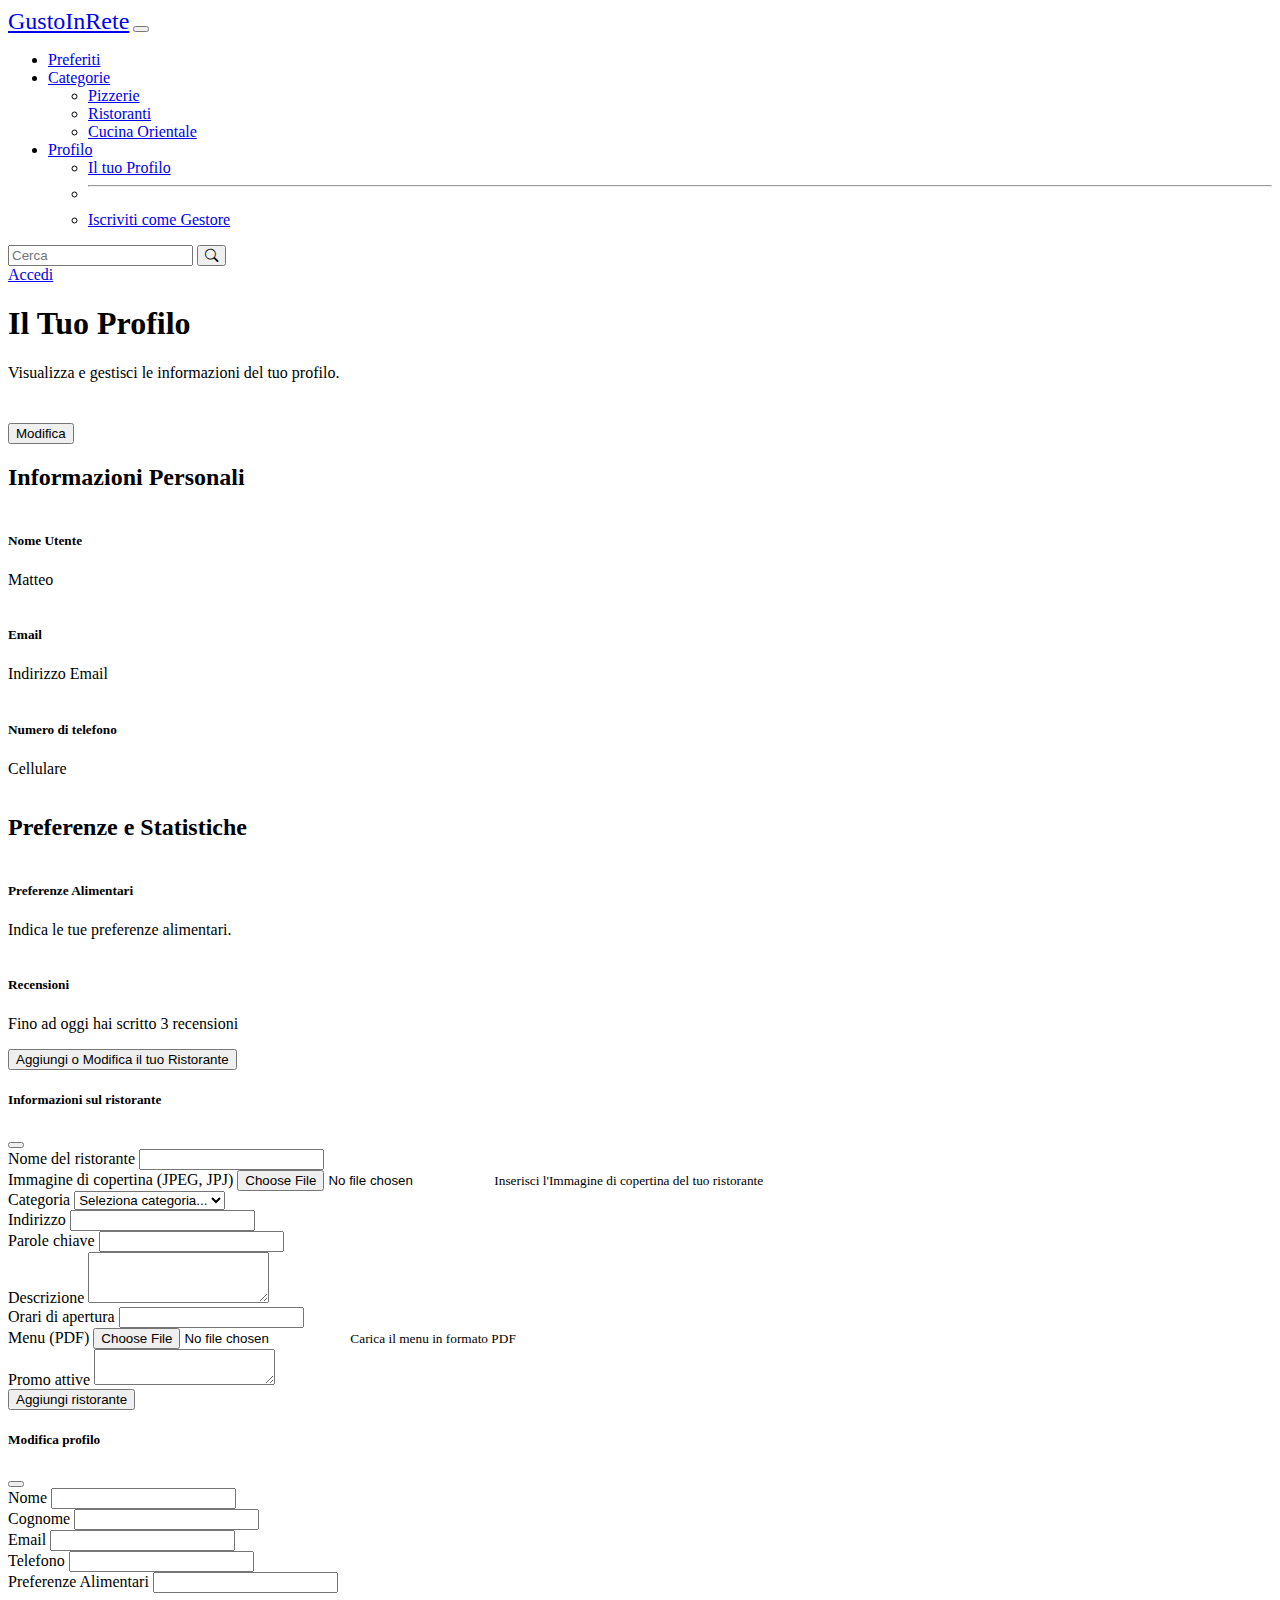
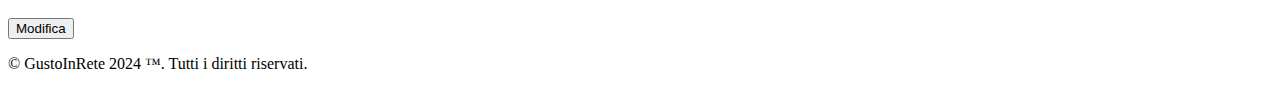
<file: Profilo.html>
<!DOCTYPE html>
<html lang="it">
        <head>
        <meta charset="UTF-8">
        <meta name="viewport" content="width=device-width, initial-scale=1.0">
        <meta name="description" content="Il tuo Profilo - GustoInRete">
        <title>Il Tuo Profilo - GustoInRete</title>
        <link rel="stylesheet" href="css/styles.css"> <!-- Stile personalizzato -->
        <link href="https://cdn.jsdelivr.net/npm/bootstrap-icons@1.5.0/font/bootstrap-icons.css" rel="stylesheet"/>
        <link href="https://cdn.jsdelivr.net/npm/bootstrap@5.2.3/dist/css/bootstrap.min.css" rel="stylesheet" integrity="sha384-rbsA2VBKQhggwzxH7pPCaAqO46MgnOM80zW1RWuH61DGLwZJEdK2Kadq2F9CUG65" crossorigin="anonymous">  
        </head>
        <body>
        <!-- Navigation-->
        <nav class="navbar navbar-expand-lg navbar-light bg-light">
            <div class="container px-4 px-lg-5">
                <a class="navbar-brand" href="Index.html">GustoInRete</a>
                <button class="navbar-toggler" type="button" data-bs-toggle="collapse" data-bs-target="#navbarSupportedContent" aria-controls="navbarSupportedContent" aria-expanded="false" aria-label="Toggle navigation"><span class="navbar-toggler-icon"></span></button>
                <div class="collapse navbar-collapse" id="navbarSupportedContent">
                    <div class="collapse navbar-collapse" id="navbarSupportedContent">
                        <ul class="navbar-nav me-auto mb-2 mb-lg-0 ms-lg-4">
                            <li class="nav-item more"><a class="nav-link active" aria-current="page" href="Home.html">Preferiti</a></li>
                            <!-- Categoria dropdown -->
                            <li class="nav-item dropdown">
                                <a class="nav-link dropdown-toggle" id="navbarDropdown" href="#" role="button" data-bs-toggle="dropdown" aria-expanded="false">Categorie</a>
                                <ul class="dropdown-menu" aria-labelledby="navbarDropdown">
                                    <li><a class="dropdown-item" href="#!">Pizzerie</a></li>
                                    <li><a class="dropdown-item" href="#!">Ristoranti</a></li>
                                    <li><a class="dropdown-item" href="#!">Cucina Orientale</a></li>
                                </ul>
                            </li>
                            <li class="nav-item dropdown">
                                <a class="nav-link dropdown-toggle" id="navbarDropdown" href="#" role="button" data-bs-toggle="dropdown" aria-expanded="false">Profilo</a>
                                <ul class="dropdown-menu" aria-labelledby="navbarDropdown">
                                    <li><a class="dropdown-item" href="Profilo.html">Il tuo Profilo</a></li>
                                    <li><hr class="dropdown-divider" /></li>
                                    <li><a class="dropdown-item" href="IscrizioneGestore.html">Iscriviti come Gestore</a></li>
                                </ul>
                            </li>
                        </ul>
                    </div>
                    <nav class="navbar navbar-expand-lg navbar-light bg-light ">
                        <div class="container px-4 px-lg-5">
                            <!-- Modifica il contenuto a destra per includere la barra di ricerca -->
                            <div class="collapse navbar-collapse" id="navbarSupportedContent">
                                <!-- Spazio per la barra di ricerca -->
                                <form class="d-flex ms-auto">
                                    <!-- Input per la barra di ricerca -->
                                    <input class="form-control me-2" type="search" placeholder="Cerca" aria-label="Search">
                                    <!-- Bottone per avviare la ricerca (opzionale) -->
                                    <button class="btn btn-outline-dark cerca-destra" type="submit"><i class="bi bi-search"></i></button>
                                </form>
                                <a class="btn btn-outline-dark access-button btn-accedi" href="Accesso.html">Accedi</a>
                            </div>
                        </div>
                    </nav>
                </div>
            </div>
        </nav>

        <header class="bg-dark py-3">
            <div class="container px-4 px-lg-5 my-5">
                <div class="text-center text-white">
                    <h1 class="display-4 fw-bolder">Il Tuo Profilo</h1>
                    <p class="lead fw-normal text-white-50 mb-0">Visualizza e gestisci le informazioni del tuo profilo.</p>
                    <button class="btn btn-outline-light topmarg" id="modificaButton" data-bs-toggle="modal" data-bs-target="#modificaModal">Modifica</button>
                </div>
            </div>
        </header>

        <section class="py-5">
            <div class="container px-4 px-lg-5 mt-5">
                <div class="row gx-4 gx-lg-5">
                    <div class="col-lg-6 mb-3">
                        <h2 class="section-heading mb-4">Informazioni Personali</h2>
                        <div class="card">
                            <div class="card-body">
                                <h5 class="card-title">Nome Utente</h5>
                                <p class="card-text">Matteo</p>
                            </div>
                        </div>
                        <div class="card mt-4">
                            <div class="card-body">
                                <h5 class="card-title">Email</h5>
                                <p class="card-text">Indirizzo Email</p>
                            </div>
                        </div>
                        <div class="card mt-4">
                            <div class="card-body">
                                <h5 class="card-title">Numero di telefono</h5>
                                <p class="card-text">Cellulare</p>
                            </div>
                        </div>
                    </div>
                    <div class="col-lg-6 mb-3">
                        <!-- Altri dettagli del profilo -->
                        <h2 class="section-heading mb-4">Preferenze e Statistiche</h2>
                        <div class="card">
                            <div class="card-body">
                                <h5 class="card-title">Preferenze Alimentari</h5>
                                <p class="card-text">Indica le tue preferenze alimentari.</p>
                            </div>
                        </div>
                        <div class="card mt-4">
                            <div class="card-body">
                                <h5 class="card-title">Recensioni</h5>
                                <p class="card-text">Fino ad oggi hai scritto 3 recensioni</p>
                            </div>
                        </div>
                    </div>
                </div>
            </div>
        </section>

        <div class="text-center mt-5">
            <button type="button" class="btn btn-outline-dark mb-5" data-bs-toggle="modal" data-bs-target="#informazioniRistoranteModal">Aggiungi o Modifica il tuo Ristorante</button>
        </div>


        <div class="modal fade" id="informazioniRistoranteModal" tabindex="-1" aria-labelledby="informazioniRistoranteModalLabel" aria-hidden="true">
            <div class="modal-dialog modal-lg">
                <div class="modal-content">
                    <div class="modal-header">
                        <h5 class="modal-title" id="informazioniRistoranteModalLabel">Informazioni sul ristorante</h5>
                        <button type="button" class="btn-close" data-bs-dismiss="modal" aria-label="Close"></button>
                    </div>
                    <div class="modal-body">
                        <form>
                            <div class="mb-3">
                                <label for="nomeRistoranteInput" class="form-label">Nome del ristorante</label>
                                <input type="text" class="form-control" id="nomeRistoranteInput" required>
                            </div>
                            <div class="mb-3">
                                <label for="menuPDFInput" class="form-label">Immagine di copertina (JPEG, JPJ)</label>
                                <input type="file" class="form-control" id="menuPDFInput">
                                <small class="text-muted">Inserisci l'Immagine di copertina del tuo ristorante</small>
                            </div>
                            <div class="mb-3">
                                <label class="form-label">Categoria</label>
                                <select class="form-select" aria-label="Seleziona categoria" required>
                                    <option selected disabled>Seleziona categoria...</option>
                                    <!-- Opzioni per le categorie -->
                                    <option value="Pizzerie">Pizzeria</option>
                                    <option value="Ristoranti">Ristorante</option>
                                    <option value="Cucina Orientale">Cucina orientale</option>
                                    <option value="Bar">Bar</option>
                                    <option value="Paninoteche">Paninoteca</option>
                                    <option value="Gelaterie">Gelateria</option>
                                    <option value="Rosticcerie">Rosticceria</option>
                                    <option value="Caffetterie">Caffetteria</option>
                                    <option value="Fast Food">Fast food</option>
                                    <option value="Trattorie">Trattoria</option>
                                    <option value="Trattorie">Altro</option>
                                </select>
                            </div>
                            <div class="mb-3">
                                <label for="indirizzoInput" class="form-label">Indirizzo</label>
                                <input type="text" class="form-control" id="indirizzoInput" required>
                            </div>
                            <div class="mb-3">
                                <label for="paroleChiaveInput" class="form-label">Parole chiave</label>
                                <input type="text" class="form-control" id="paroleChiaveInput" required>
                            </div>
                            <div class="mb-3">
                                <label for="descrizioneRistoranteInput" class="form-label">Descrizione</label>
                                <textarea class="form-control" id="descrizioneRistoranteInput" rows="3" required></textarea>
                            </div>
                            <div class="mb-3">
                                <label for="orariAperturaInput" class="form-label">Orari di apertura</label>
                                <input type="text" class="form-control" id="orariAperturaInput">
                            </div>
                            <div class="mb-3">
                                <label for="menuPDFInput" class="form-label">Menu (PDF)</label>
                                <input type="file" class="form-control" id="menuPDFInput">
                                <small class="text-muted">Carica il menu in formato PDF</small>
                            </div>
                            <div class="mb-3">
                                <label for="promoAttiveInput" class="form-label">Promo attive</label>
                                <textarea class="form-control" id="promoAttiveInput" required></textarea>
                            </div>
                            <!-- Utilizza text-center per centrare il pulsante "Invia Informazioni" -->
                            <div class="text-center">
                                <button type="submit" class="btn btn-primary">Aggiungi ristorante</button>
                            </div>
                        </form>
                    </div>
                </div>
            </div>
        </div>

        <div class="modal fade" id="modificaModal" tabindex="-1" aria-labelledby="modificaModalLabel" aria-hidden="true">
            <div class="modal-dialog">
                <div class="modal-content">
                    <div class="modal-header">
                        <h5 class="modal-title" id="modificaModalLabel">Modifica profilo</h5>
                        <button type="button" class="btn-close" data-bs-dismiss="modal" aria-label="Close"></button>
                    </div>
                    <div class="modal-body">
                        <form id="modificaForm">
                            <div class="mb-3">
                                <label for="nomeInput" class="form-label">Nome</label>
                                <input type="text" class="form-control" id="nomeModalInput" required>
                            </div>
                            <div class="mb-3">
                                <label for="cognomeInput" class="form-label">Cognome</label>
                                <input type="text" class="form-control" id="cognomeModalInput" required>
                            </div>
                            <div class="mb-3">
                                <label for="emailInput" class="form-label">Email</label>
                                <input type="email" class="form-control" id="emailModalInput" required>
                            </div>
                            <div class="mb-3">
                                <label for="telefonoInput" class="form-label">Telefono</label>
                                <input type="tel" class="form-control" id="telefonoModalInput" required>
                            </div>
                            <div class="mb-3">
                                <label for="preferenzeInput" class="form-label">Preferenze Alimentari</label>
                                <input type="text" class="form-control" id="preferenzeModalInput" required>
                            </div>
                            <div class="text-center">
                                <button type="submit" class="btn btn-primary topmarg">Modifica</button>
                            </div>
                        </form>
                    </div>
                </div>
            </div>
        </div>
        
        
        <script>
            // Ottieni i riferimenti ai campi originali
            const nomeRistoranteInput = document.getElementById('nomeRistoranteInput');
            const menuPDFInput = document.getElementById('menuPDFInput');
            // Ottieni i riferimenti ai campi nel modal
            const nomeRistoranteModalInput = document.getElementById('nomeRistoranteModalInput');
            const menuPDFModalInput = document.getElementById('menuPDFModalInput');
            // Ottieni il riferimento al form del modal
            const modificaForm = document.getElementById('modificaForm');
            // Ottieni il riferimento al modal
            const modificaModal = new bootstrap.Modal(document.getElementById('modificaModal'));
        
            // Aggiungi un evento al pulsante "Modifica"
            document.getElementById('modificaButton').addEventListener('click', function() {
                // Popola i campi nel modal con i valori attuali
                nomeRistoranteModalInput.value = nomeRistoranteInput.value;
                // Popola altri campi se necessario
                // Apri il modal
                modificaModal.show();
            });
        </script>


        <footer class="py-5 bg-dark footer">
            <div class="container">
                <p class="m-0 text-center text-white">&copy; GustoInRete 2024 ™. Tutti i diritti riservati.</p>
            </div>
        </footer>

        <!-- Script Bootstrap e custom JS -->
        <script src="https://cdn.jsdelivr.net/npm/bootstrap@5.2.3/dist/js/bootstrap.bundle.min.js"></script>
        <script src="https://cdn.jsdelivr.net/npm/bootstrap@5.2.3/dist/js/bootstrap.bundle.min.js" integrity="sha384-kenU1KFdBIe4zVF0s0G1M5b4hcpxy"></script>
    </body>
</html>
</file>
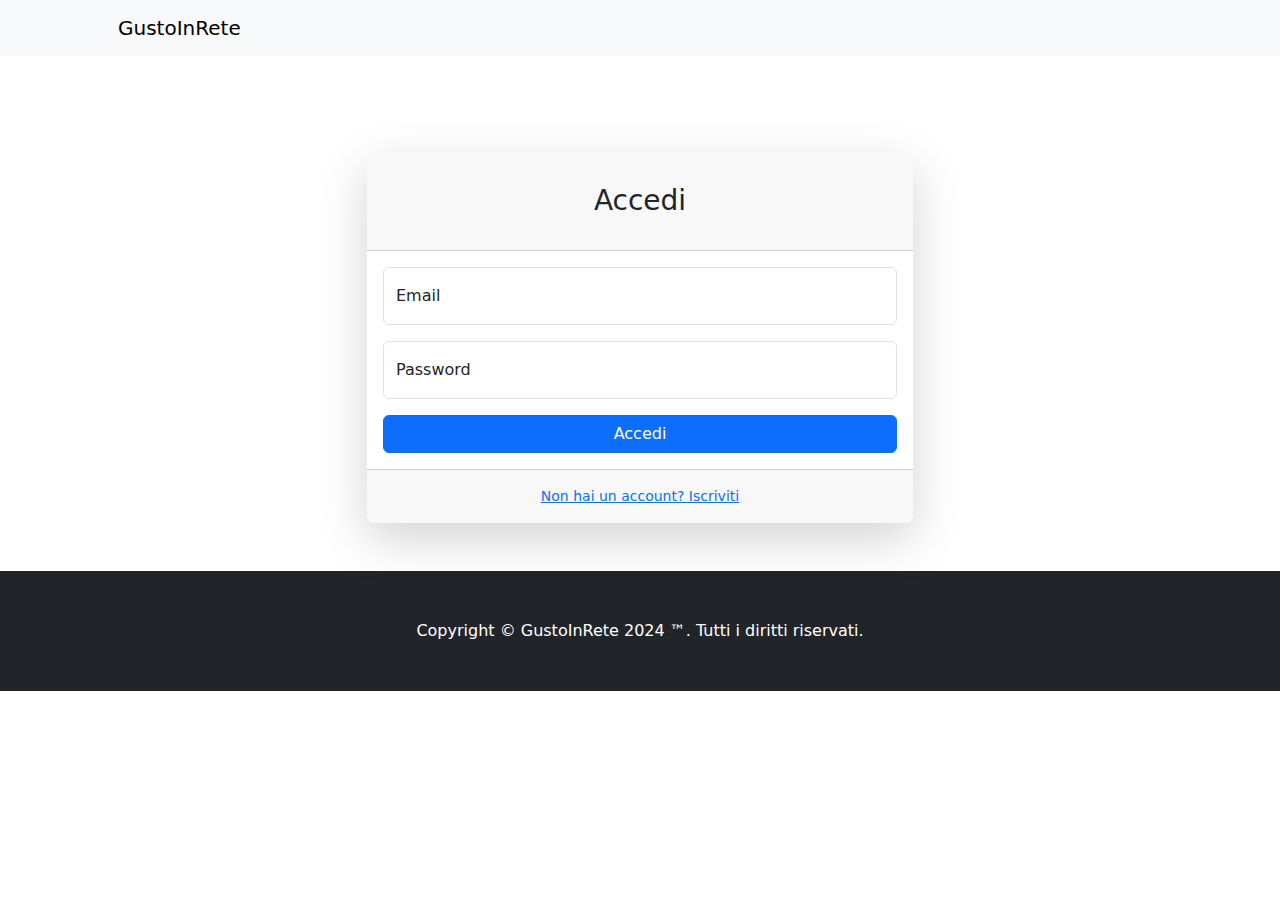
<file: startbootstrap-shop-homepage-gh-pages/Accesso.html>
<!DOCTYPE html>
<html lang="en">
<head>
    <meta charset="utf-8" />
    <meta name="viewport" content="width=device-width, initial-scale=1, shrink-to-fit=no" />
    <meta name="description" content="" />
    <meta name="author" content="" />
    <title>Accesso - GustoInRete</title>
    <!-- Favicon-->
    <link rel="icon" type="image/x-icon" href="assets/favicon.ico" />
    <!-- Bootstrap icons-->
    <link href="https://cdn.jsdelivr.net/npm/bootstrap-icons@1.5.0/font/bootstrap-icons.css" rel="stylesheet" />
            <link href="https://cdn.jsdelivr.net/npm/bootstrap@5.2.3/dist/css/bootstrap.min.css" rel="stylesheet" integrity="sha384-rbsA2VBKQhggwzxH7pPCaAqO46MgnOM80zW1RWuH61DGLwZJEdK2Kadq2F9CUG65" crossorigin="anonymous">
            <link href="https://cdn.jsdelivr.net/npm/bootstrap@5.2.3/dist/css/bootstrap.min.css" rel="stylesheet">

    <!-- Core theme CSS (includes Bootstrap)-->
    <link href="css/styles.css" rel="stylesheet" />
</head>
<body>
    <!-- Navigation-->
    <nav class="navbar navbar-expand-lg navbar-light bg-light">
        <div class="container px-4 px-lg-5">
            <a class="navbar-brand" href="Home.html">GustoInRete</a>
            <button class="navbar-toggler" type="button" data-bs-toggle="collapse" data-bs-target="#navbarSupportedContent" aria-controls="navbarSupportedContent" aria-expanded="false" aria-label="Toggle navigation">
                <span class="navbar-toggler-icon"></span>
            </button>
        </div>
    </nav>
    <!-- Page Content-->
    <!-- Page Content-->
    <div class="container my-5">
        <div class="row justify-content-center">
            <div class="col-lg-6">
                <div class="card shadow-lg border-0 rounded-lg mt-5">
                    <div class="card-header"><h3 class="text-center font-weight-light my-4">Accedi</h3></div>
                    <div class="card-body">
                        <form>
                            <div class="form-floating mb-3">
                                <input class="form-control" id="inputName" type="text" placeholder="Name" />
                                <label for="inputName">Email</label>
                            </div>
                            <div class="form-floating mb-3">
                                <input class="form-control" id="inputPassword" type="password" placeholder="Password" />
                                <label for="inputPassword">Password</label>
                            </div>
                            <div class="d-grid gap-2 center-container">
                                <button class="btn btn-primary" type="submit">Accedi</button>
                            </div>
                        </form>
                    </div>
                    <div class="card-footer text-center py-3">
                        <div class="small"><a href="Iscrizione.html">Non hai un account? Iscriviti</a></div>
                    </div>
                </div>
            </div>
        </div>
    </div>
    <!-- Footer-->
    <footer class="py-5 bg-dark" style="margin-bottom: 0;">
        <div class="container"><p class="m-0 text-center text-white">Copyright &copy; GustoInRete 2024 ™. Tutti i diritti riservati.</p></div>
    </footer>
    <!-- Bootstrap core JS-->
    <script src="https://cdn.jsdelivr.net/npm/bootstrap@5.2.3/dist/js/bootstrap.bundle.min.js"></script>
    <script src="https://cdn.jsdelivr.net/npm/bootstrap@5.2.3/dist/js/bootstrap.bundle.min.js" integrity="sha384-kenU1KFdBIe4zVF0s0G1M5b4hcpxyD9F7jL+jjXkk+Q2h455rYXK/7HAuoJl+0I4" crossorigin="anonymous"></script>
    <script src="https://cdn.jsdelivr.net/npm/@popperjs/core@2.11.6/dist/umd/popper.min.js" integrity="sha384-oBqDVmMz9ATKxIep9tiCxS/Z9fNfEXiDAYTujMAeBAsjFuCZSmKbSSUnQlmh/jp3" crossorigin="anonymous"></script>
    <script src="https://cdn.jsdelivr.net/npm/bootstrap@5.2.3/dist/js/bootstrap.min.js" integrity="sha384-cuYeSxntonz0PPNlHhBs68uyIAVpIIOZZ5JqeqvYYIcEL727kskC66kF92t6Xl2V" crossorigin="anonymous"></script>
        
    <!-- Core theme JS-->
    <script src="js/scripts.js"></script>
</body>
</html>
</file>
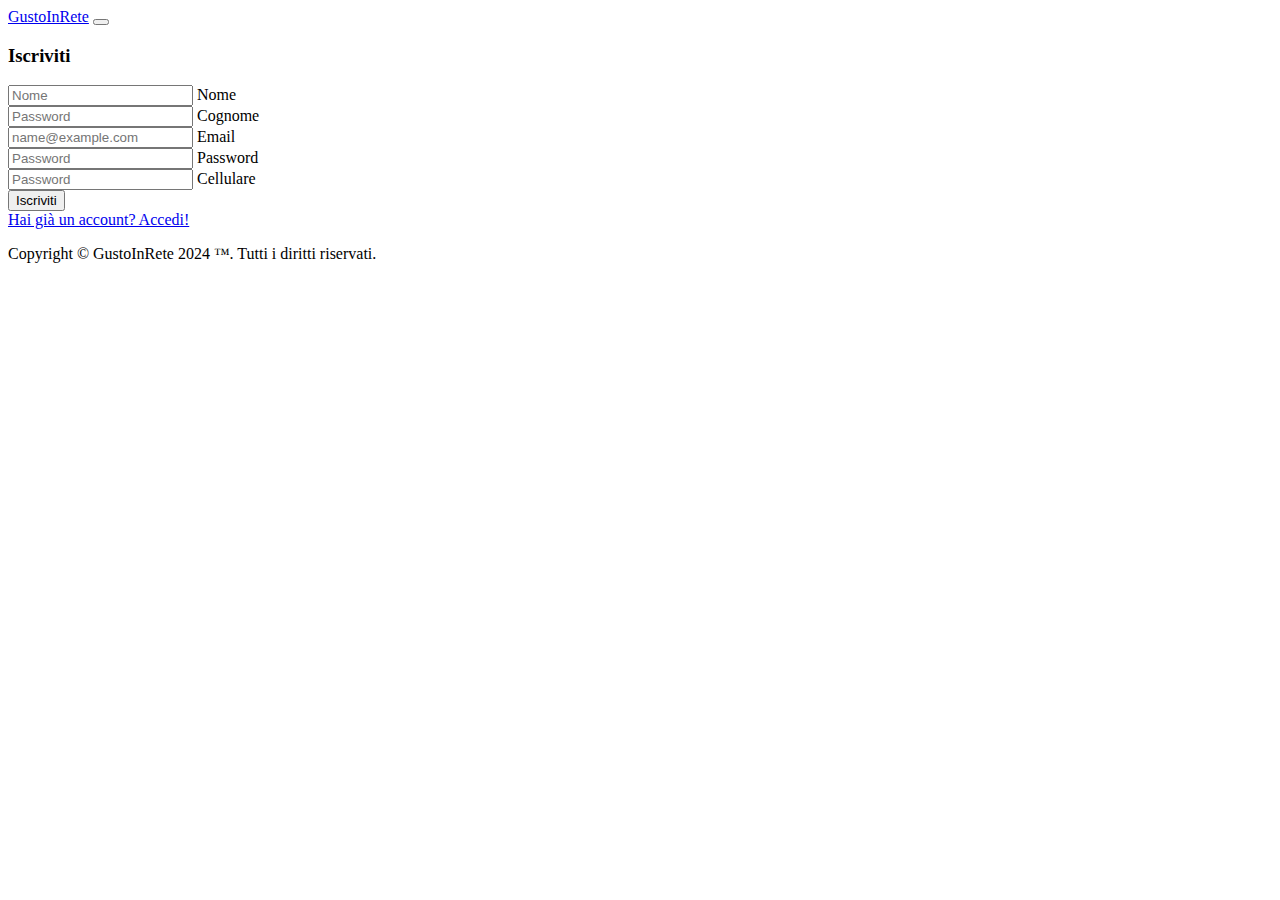
<file: startbootstrap-shop-homepage-gh-pages/Iscrizione.html>
<!DOCTYPE html>
<html lang="en">
<head>
    <meta charset="utf-8" />
    <meta name="viewport" content="width=device-width, initial-scale=1, shrink-to-fit=no" />
    <meta name="description" content="" />
    <meta name="author" content="" />
    <title>Registrazione - GustoInRete</title>
    <!-- Favicon-->
    <link rel="icon" type="image/x-icon" href="assets/favicon.ico" />
    <!-- Bootstrap icons-->
    <link href="https://cdn.jsdelivr.net/npm/bootstrap-icons@1.5.0/font/bootstrap-icons.css" rel="stylesheet" />
    <link href="https://cdn.jsdelivr.net/npm/bootstrap@5.2.3/dist/css/bootstrap.min.css" rel="stylesheet" integrity="sha384-rbsA2VBKQhggwzxH7pPCaAqO46MgnOM80zW1RWuH61DGLwZJEdK2Kadq2F9CUG65" crossorigin="anonymous">
    <!-- Core theme CSS (includes Bootstrap)-->
    <link href="css/styles.css" rel="stylesheet" />
</head>
<body>
    <!-- Navigation-->
    <nav class="navbar navbar-expand-lg navbar-light bg-light">
        <div class="container px-4 px-lg-5">
            <a class="navbar-brand" href="Home.html">GustoInRete</a>
            <button class="navbar-toggler" type="button" data-bs-toggle="collapse" data-bs-target="#navbarSupportedContent" aria-controls="navbarSupportedContent" aria-expanded="false" aria-label="Toggle navigation">
                <span class="navbar-toggler-icon"></span>
            </button>
            <div class="collapse navbar-collapse" id="navbarSupportedContent">
        </div>
    </nav>
    <!-- Page Content-->
    <div class="container my-5">
        <div class="row justify-content-center">
            <div class="col-lg-6">
                <div class="card shadow-lg border-0 rounded-lg mt-5">
                    <div class="card-header"><h3 class="text-center font-weight-light my-4">Iscriviti</h3></div>
                    <div class="card-body">
                        <form>
                            <div class="form-floating mb-3">
                                <input class="form-control" id="inputName" type="text" placeholder="Nome" />
                                <label for="inputName">Nome</label>
                            </div>
                             <div class="form-floating mb-3">
                                <input class="form-control" id="inputPassword" type="password" placeholder="Password" />
                                <label for="inputPassword">Cognome</label>
                            </div>
                            <div class="form-floating mb-3">
                                <input class="form-control" id="inputEmail" type="email" placeholder="name@example.com" />
                                <label for="inputEmail">Email</label>
                            </div>
                            <div class="form-floating mb-3">
                                <input class="form-control" id="inputPassword" type="password" placeholder="Password" />
                                <label for="inputPassword">Password</label>
                            </div>
                            <div class="form-floating mb-3">
                                <input class="form-control" id="inputPassword" type="password" placeholder="Password" />
                                <label for="inputPassword">Cellulare</label>
                            </div>
                            <div class="d-grid gap-2 center-container">
                                <button class="btn btn-primary" type="submit">Iscriviti</button>
                            </div>
                        </form>
                    </div>
                    <div class="card-footer text-center py-3">
                        <div class="small"><a href="Accesso.html">Hai già un account? Accedi!</a></div>
                    </div>
                </div>
            </div>
        </div>
    </div>
    <!-- Footer-->
    <footer class="py-5 bg-dark">
        <div class="container"><p class="m-0 text-center text-white">Copyright &copy; GustoInRete 2024 ™. Tutti i diritti riservati.</p></div>
    </footer>
    <!-- Bootstrap core JS-->
    <script src="https://cdn.jsdelivr.net/npm/bootstrap@5.2.3/dist/js/bootstrap.bundle.min.js"></script>
    <script src="https://cdn.jsdelivr.net/npm/bootstrap@5.2.3/dist/js/bootstrap.bundle.min.js" integrity="sha384-kenU1KFdBIe4zVF0s0G1M5b4hcpxyD9F7jL+jjXkk+Q2h455rYXK/7HAuoJl+0I4" crossorigin="anonymous"></script>
    <script src="https://cdn.jsdelivr.net/npm/@popperjs/core@2.11.6/dist/umd/popper.min.js" integrity="sha384-oBqDVmMz9ATKxIep9tiCxS/Z9fNfEXiDAYTujMAeBAsjFuCZSmKbSSUnQlmh/jp3" crossorigin="anonymous"></script>
    <script src="https://cdn.jsdelivr.net/npm/bootstrap@5.2.3/dist/js/bootstrap.min.js" integrity="sha384-cuYeSxntonz0PPNlHhBs68uyIAVpIIOZZ5JqeqvYYIcEL727kskC66kF92t6Xl2V" crossorigin="anonymous"></script>
    
    <!-- Core theme JS-->
    <script src="js/scripts.js"></script>
</body>
</html>
</file>
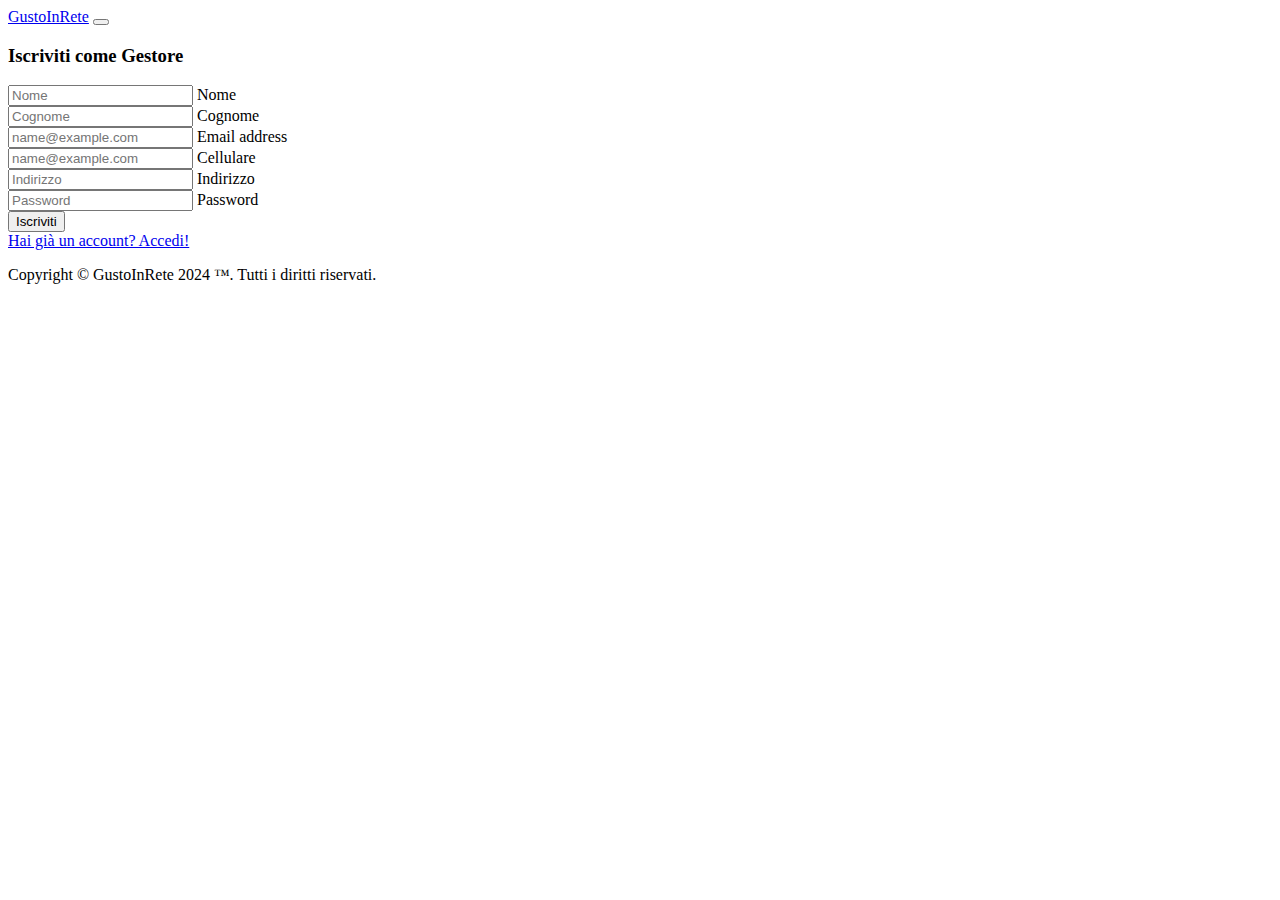
<file: startbootstrap-shop-homepage-gh-pages/IscrizioneGestore.html>
<!DOCTYPE html>
<html lang="en">
<head>
    <meta charset="utf-8" />
    <meta name="viewport" content="width=device-width, initial-scale=1, shrink-to-fit=no" />
    <meta name="description" content="" />
    <meta name="author" content="" />
    <title>Registrazione - GustoInRete</title>
    <!-- Favicon-->
    <link rel="icon" type="image/x-icon" href="assets/favicon.ico" />
    <!-- Bootstrap icons-->
    <link href="https://cdn.jsdelivr.net/npm/bootstrap-icons@1.5.0/font/bootstrap-icons.css" rel="stylesheet" />
    <link href="https://cdn.jsdelivr.net/npm/bootstrap@5.2.3/dist/css/bootstrap.min.css" rel="stylesheet" integrity="sha384-rbsA2VBKQhggwzxH7pPCaAqO46MgnOM80zW1RWuH61DGLwZJEdK2Kadq2F9CUG65" crossorigin="anonymous">

    <!-- Core theme CSS (includes Bootstrap)-->
    <link href="css/styles.css" rel="stylesheet" />
</head>
<body>
    <!-- Navigation-->
    <nav class="navbar navbar-expand-lg navbar-light bg-light">
        <div class="container px-4 px-lg-5">
            <a class="navbar-brand" href="Home.html">GustoInRete</a>
            <button class="navbar-toggler" type="button" data-bs-toggle="collapse" data-bs-target="#navbarSupportedContent" aria-controls="navbarSupportedContent" aria-expanded="false" aria-label="Toggle navigation">
                <span class="navbar-toggler-icon"></span>
            </button>
            <div class="collapse navbar-collapse" id="navbarSupportedContent">
        </div>
    </nav>
    <!-- Page Content-->
    <div class="container my-5">
        <div class="row justify-content-center">
            <div class="col-lg-6">
                <div class="card shadow-lg border-0 rounded-lg mt-5">
                    <div class="card-header"><h3 class="text-center font-weight-light my-4">Iscriviti come Gestore</h3></div>
                    <div class="card-body">
                        <form>
                            <div class="form-floating mb-3">
                                <input class="form-control" id="inputName" type="text" placeholder="Nome" />
                                <label for="inputName">Nome</label>
                            </div>
                            <div class="form-floating mb-3">
                                <input class="form-control" id="inputSurname" type="text" placeholder="Cognome" />
                                <label for="inputName">Cognome</label>
                            </div>
                            <div class="form-floating mb-3">
                                <input class="form-control" id="inputEmail" type="email" placeholder="name@example.com" />
                                <label for="inputEmail">Email address</label>
                            </div>
                            <div class="form-floating mb-3">
                                <input class="form-control" id="inputEmail" type="email" placeholder="name@example.com" />
                                <label for="inputEmail">Cellulare</label>
                            </div>
                            <div class="form-floating mb-3">
                                <input class="form-control" id="inputIndirizzo" type="indirizzo" placeholder="Indirizzo" />
                                <label for="inputPassword">Indirizzo</label>
                            </div>
                            <div class="form-floating mb-3">
                                <input class="form-control" id="inputPassword" type="password" placeholder="Password" />
                                <label for="inputPassword">Password</label>
                            </div>
                            <div class="d-grid gap-2 center-container">
                                <button class="btn btn-primary" type="submit">Iscriviti</button>
                            </div>
                        </form>
                    </div>
                    <div class="card-footer text-center py-3">
                        <div class="small"><a href="Accesso.html">Hai già un account? Accedi!</a></div>
                    </div>
                </div>
            </div>
        </div>
    </div>
    <!-- Footer-->
    <footer class="py-5 bg-dark">
        <div class="container"><p class="m-0 text-center text-white">Copyright &copy; GustoInRete 2024 ™. Tutti i diritti riservati.</p></div>
    </footer>
    <!-- Bootstrap core JS-->
    <script src="https://cdn.jsdelivr.net/npm/bootstrap@5.2.3/dist/js/bootstrap.bundle.min.js"></script>
    <script src="https://cdn.jsdelivr.net/npm/bootstrap@5.2.3/dist/js/bootstrap.bundle.min.js" integrity="sha384-kenU1KFdBIe4zVF0s0G1M5b4hcpxyD9F7jL+jjXkk+Q2h455rYXK/7HAuoJl+0I4" crossorigin="anonymous"></script>
    <script src="https://cdn.jsdelivr.net/npm/@popperjs/core@2.11.6/dist/umd/popper.min.js" integrity="sha384-oBqDVmMz9ATKxIep9tiCxS/Z9fNfEXiDAYTujMAeBAsjFuCZSmKbSSUnQlmh/jp3" crossorigin="anonymous"></script>
    <script src="https://cdn.jsdelivr.net/npm/bootstrap@5.2.3/dist/js/bootstrap.min.js" integrity="sha384-cuYeSxntonz0PPNlHhBs68uyIAVpIIOZZ5JqeqvYYIcEL727kskC66kF92t6Xl2V" crossorigin="anonymous"></script>
    
    <!-- Core theme JS-->
    <script src="js/scripts.js"></script>
</body>
</html>
</file>
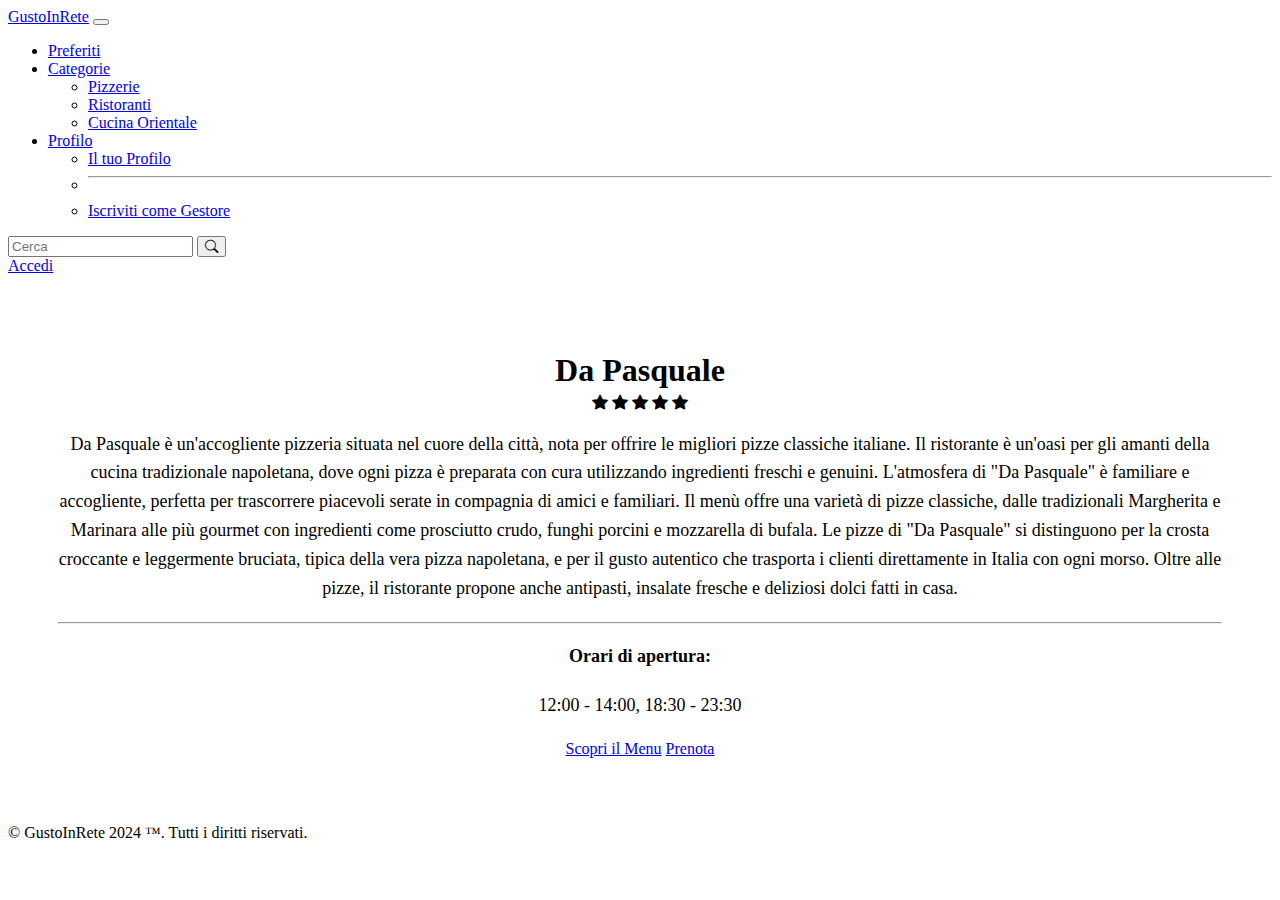
<file: startbootstrap-shop-homepage-gh-pages/PaginaRistorante.html>
<!DOCTYPE html>
<html lang="en">
    <head>
        <meta charset="utf-8" />
        <meta name="viewport" content="width=device-width, initial-scale=1, shrink-to-fit=no" />
        <meta name="description" content="" />
        <meta name="author" content="" />
        <title>Shop Homepage - Start Bootstrap Template</title>
        <!-- Favicon-->
        <link rel="icon" type="image/x-icon" href="assets/favicon.ico" />
        <!-- Bootstrap icons-->
        <link href="https://cdn.jsdelivr.net/npm/bootstrap-icons@1.5.0/font/bootstrap-icons.css" rel="stylesheet"/>
        <link href="https://cdn.jsdelivr.net/npm/bootstrap@5.2.3/dist/css/bootstrap.min.css" rel="stylesheet" integrity="sha384-rbsA2VBKQhggwzxH7pPCaAqO46MgnOM80zW1RWuH61DGLwZJEdK2Kadq2F9CUG65" crossorigin="anonymous">
        <!-- Core theme CSS (includes Bootstrap)-->
        <link href="css/styles.css" rel="stylesheet" />
    </head>
    <body>
        <!-- Navigation-->
        <nav class="navbar navbar-expand-lg navbar-light bg-light">
            <div class="container px-4 px-lg-5">
                <a class="navbar-brand" href="Home.html">GustoInRete</a>
                <button class="navbar-toggler" type="button" data-bs-toggle="collapse" data-bs-target="#navbarSupportedContent" aria-controls="navbarSupportedContent" aria-expanded="false" aria-label="Toggle navigation"><span class="navbar-toggler-icon"></span></button>
                <div class="collapse navbar-collapse" id="navbarSupportedContent">
                    <div class="collapse navbar-collapse" id="navbarSupportedContent">
                        <ul class="navbar-nav me-auto mb-2 mb-lg-0 ms-lg-4">
                            <li class="nav-item"><a class="nav-link active" aria-current="page" href="Home.html">Preferiti</a></li>
                            <!-- Categoria dropdown -->
                            <li class="nav-item dropdown">
                                <a class="nav-link dropdown-toggle" href="#" id="navbarDropdown" role="button" data-bs-toggle="dropdown" aria-expanded="false">
                                    Categorie
                                </a>
                                <ul class="dropdown-menu" aria-labelledby="navbarDropdown">
                                    <li><a class="dropdown-item" href="#!">Pizzerie</a></li>
                                    <li><a class="dropdown-item" href="#!">Ristoranti</a></li>
                                    <li><a class="dropdown-item" href="#!">Cucina Orientale</a></li>
                                </ul>
                            </li>
                            <li class="nav-item dropdown">
                                <a class="nav-link dropdown-toggle" id="navbarDropdown" href="#" role="button" data-bs-toggle="dropdown" aria-expanded="false">Profilo</a>
                                <ul class="dropdown-menu" aria-labelledby="navbarDropdown">
                                    <li><a class="dropdown-item" href="Profilo.html">Il tuo Profilo</a></li>
                                    <li><hr class="dropdown-divider" /></li>
                                    <li><a class="dropdown-item" href="IscrizioneGestore.html">Iscriviti come Gestore</a></li>
                                </ul>
                            </li>
                            
                        </ul>
                    </div>
                    <nav class="navbar navbar-expand-lg navbar-light bg-light">
                        <div class="container px-4 px-lg-5">
                            <!-- Modifica il contenuto a destra per includere la barra di ricerca -->
                            <div class="collapse navbar-collapse" id="navbarSupportedContent">
                                <!-- Spazio per la barra di ricerca -->
                                <form class="d-flex ms-auto">
                                    <!-- Input per la barra di ricerca -->
                                    <input class="form-control me-2" type="search" placeholder="Cerca" aria-label="Search">
                                    <!-- Bottone per avviare la ricerca (opzionale) -->
                                    <button class="btn btn-outline-dark" type="submit"><i class="bi bi-search"></i></button>
                                </form>
                                <a class="btn btn-outline-dark ms-5 access-button" href="Accesso.html">Accedi</a>
                            </div>
                        </div>
                    </nav>
                </div>
            </div>
        </nav>
        
        <div class="container mt-5">
            <div class="row">
                <div class="col-lg-10 offset-lg-1">
                    <div class="restaurant-info">
                        <h2 class="pasq">Da Pasquale</h2>
                        <div class="d-flex justify-content-center text-warning mb-4">
                            <i class="bi bi-star-fill"></i>
                            <i class="bi bi-star-fill"></i>
                            <i class="bi bi-star-fill"></i>
                            <i class="bi bi-star-fill"></i>
                            <i class="bi bi-star-fill"></i>
                        </div>
                        <p class="lead">Da Pasquale è un'accogliente pizzeria situata nel cuore della città, nota per offrire le migliori pizze classiche italiane. Il ristorante è un'oasi per gli amanti della cucina tradizionale napoletana, dove ogni pizza è preparata con cura utilizzando ingredienti freschi e genuini.
                            L'atmosfera di "Da Pasquale" è familiare e accogliente, perfetta per trascorrere piacevoli serate in compagnia di amici e familiari. Il menù offre una varietà di pizze classiche, dalle tradizionali Margherita e Marinara alle più gourmet con ingredienti come prosciutto crudo, funghi porcini e mozzarella di bufala.
                            Le pizze di "Da Pasquale" si distinguono per la crosta croccante e leggermente bruciata, tipica della vera pizza napoletana, e per il gusto autentico che trasporta i clienti direttamente in Italia con ogni morso. Oltre alle pizze, il ristorante propone anche antipasti, insalate fresche e deliziosi dolci fatti in casa.
                        <hr>
                        <p class="opening-hours">Orari di apertura:</p>
                        <p>12:00 - 14:00, 18:30 - 23:30</p>
                        <a href="#" class="btn btn-outline-dark me-3">Scopri il Menu</a>
                        
                        <!-- Pulsante "Prenota" (con stile distintivo) -->
                        <a href="#" class="btn btn-primary">Prenota</a>
                        
                    </div>
                </div>
            </div>
        </div>

        <!-- Footer-->
        <footer class="py-5 bg-dark">
            <div class="container">
                <p class="m-0 text-center text-white">&copy; GustoInRete 2024 ™. Tutti i diritti riservati.</p>
            </div>
        </footer>
        <!-- Bootstrap core JS-->
        <script src="https://cdn.jsdelivr.net/npm/bootstrap@5.2.3/dist/js/bootstrap.bundle.min.js"></script>
        <script src="https://cdn.jsdelivr.net/npm/bootstrap@5.2.3/dist/js/bootstrap.bundle.min.js" integrity="sha384-kenU1KFdBIe4zVF0s0G1M5b4hcpxyD9F7jL+jjXkk+Q2h455rYXK/7HAuoJl+0I4" crossorigin="anonymous"></script>
        <script src="https://cdn.jsdelivr.net/npm/@popperjs/core@2.11.6/dist/umd/popper.min.js" integrity="sha384-oBqDVmMz9ATKxIep9tiCxS/Z9fNfEXiDAYTujMAeBAsjFuCZSmKbSSUnQlmh/jp3" crossorigin="anonymous"></script>
        <script src="https://cdn.jsdelivr.net/npm/bootstrap@5.2.3/dist/js/bootstrap.min.js" integrity="sha384-cuYeSxntonz0PPNlHhBs68uyIAVpIIOZZ5JqeqvYYIcEL727kskC66kF92t6Xl2V" crossorigin="anonymous"></script>
        <!-- Core theme JS-->
        <script src="js/scripts.js"></script>
    </body>
</html>
</file>
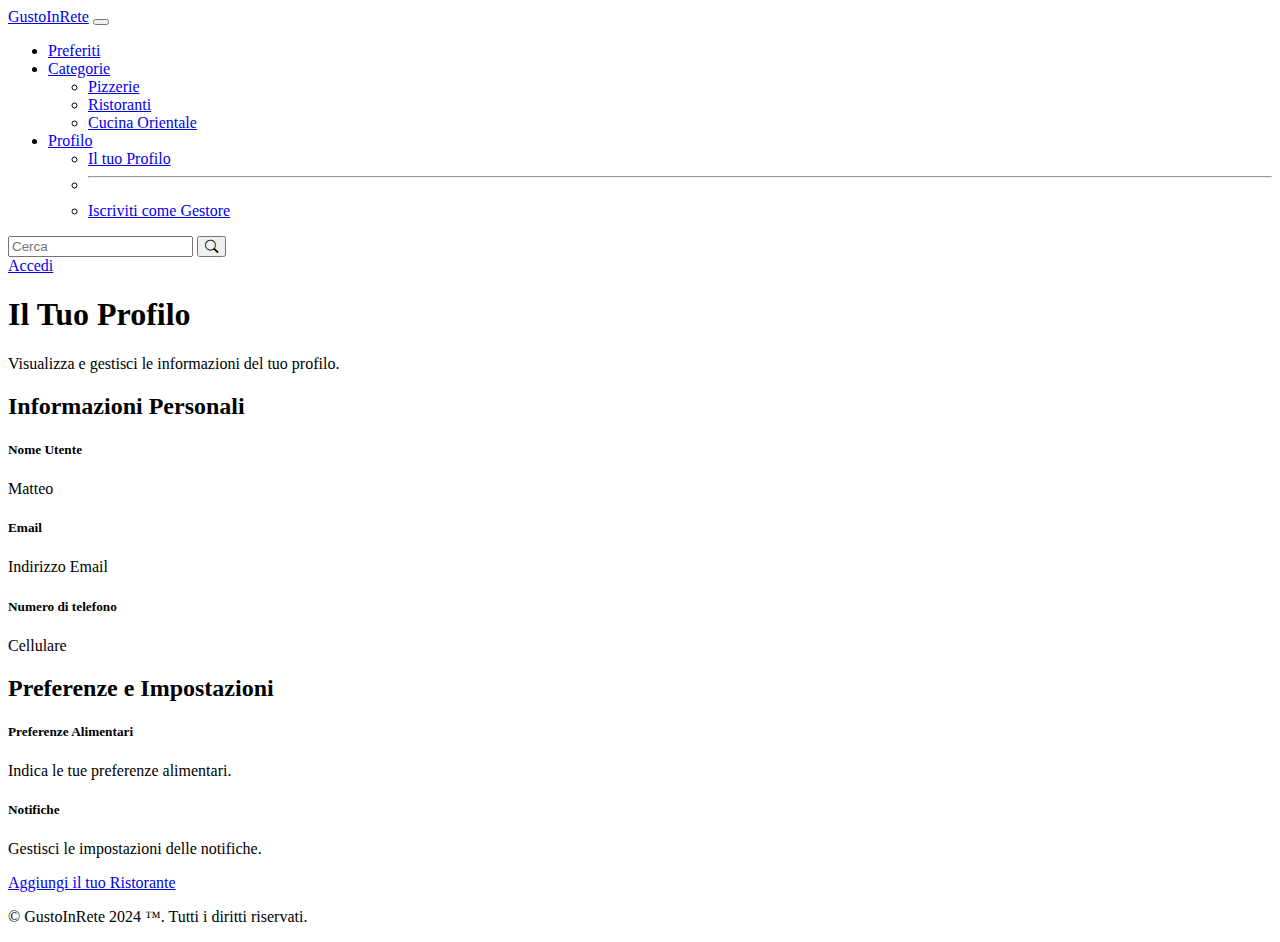
<file: startbootstrap-shop-homepage-gh-pages/Profilo.html>
<!DOCTYPE html>
<html lang="en">
<head>
    <meta charset="UTF-8">
    <meta name="viewport" content="width=device-width, initial-scale=1.0">
    <meta name="description" content="Il tuo Profilo - GustoInRete">
    <title>Il Tuo Profilo - GustoInRete</title>
    <link rel="stylesheet" href="css/styles.css"> <!-- Stile personalizzato -->
    <link href="https://cdn.jsdelivr.net/npm/bootstrap-icons@1.5.0/font/bootstrap-icons.css" rel="stylesheet"/>
    <link href="https://cdn.jsdelivr.net/npm/bootstrap@5.2.3/dist/css/bootstrap.min.css" rel="stylesheet" integrity="sha384-rbsA2VBKQhggwzxH7pPCaAqO46MgnOM80zW1RWuH61DGLwZJEdK2Kadq2F9CUG65" crossorigin="anonymous">
        
</head>
<body>

    <nav class="navbar navbar-expand-lg navbar-light bg-light">
        <div class="container px-4 px-lg-5">
            <a class="navbar-brand" href="Home.html">GustoInRete</a>
            <button class="navbar-toggler" type="button" data-bs-toggle="collapse" data-bs-target="#navbarSupportedContent" aria-controls="navbarSupportedContent" aria-expanded="false" aria-label="Toggle navigation"><span class="navbar-toggler-icon"></span></button>
            <div class="collapse navbar-collapse" id="navbarSupportedContent">
                <ul class="navbar-nav me-auto mb-2 mb-lg-0 ms-lg-4">
                    <li class="nav-item"><a class="nav-link active" aria-current="page" href="Home.html">Preferiti</a></li>
                    <!-- Categoria dropdown -->
                    <li class="nav-item dropdown">
                        <a class="nav-link dropdown-toggle" href="#" id="navbarDropdown" role="button" data-bs-toggle="dropdown" aria-expanded="false">
                            Categorie
                        </a>
                        <ul class="dropdown-menu" aria-labelledby="navbarDropdown">
                            <li><a class="dropdown-item" href="#!">Pizzerie</a></li>
                            <li><a class="dropdown-item" href="#!">Ristoranti</a></li>
                            <li><a class="dropdown-item" href="#!">Cucina Orientale</a></li>
                        </ul>
                    </li>
                <li class="nav-item dropdown">
                    <a class="nav-link dropdown-toggle" id="navbarDropdown" href="#" role="button" data-bs-toggle="dropdown" aria-expanded="false">Profilo</a>
                    <ul class="dropdown-menu" aria-labelledby="navbarDropdown">
                        <li><a class="dropdown-item" href="Profilo.html">Il tuo Profilo</a></li>
                        <li><hr class="dropdown-divider" /></li>
                        <li><a class="dropdown-item" href="IscrizioneGestore.html">Iscriviti come Gestore</a></li>
                    </ul>
                </li>
            </ul>
            <form class="d-flex ms-auto">
                <input class="form-control me-2" type="search" placeholder="Cerca" aria-label="Search">
                <button class="btn btn-outline-dark" type="submit"><i class="bi bi-search"></i></button>
            </form>
            <a class="btn btn-outline-dark ms-5 access-button" href="Accesso.html">Accedi</a>
        </div>
    </div>
</nav>

<!-- Header -->
<header class="bg-dark py-5">
    <div class="container px-4 px-lg-5 my-5">
        <div class="text-center text-white">
            <h1 class="display-4 fw-bolder">Il Tuo Profilo</h1>
            <p class="lead fw-normal text-white-50 mb-0">Visualizza e gestisci le informazioni del tuo profilo.</p>
        </div>
    </div>
</header>

<!-- Contenuto del Profilo -->
<section class="py-5">
    <div class="container px-4 px-lg-5 mt-5">
        <div class="row gx-4 gx-lg-5">
            <div class="col-lg-6">
                <h2 class="section-heading mb-4">Informazioni Personali</h2>
                <div class="card">
                    <div class="card-body">
                        <h5 class="card-title">Nome Utente</h5>
                        <p class="card-text">Matteo</p>
                    </div>
                </div>
                <div class="card mt-4">
                    <div class="card-body">
                        <h5 class="card-title">Email</h5>
                        <p class="card-text">Indirizzo Email</p>
                    </div>
                </div>
                <div class="card mt-4">
                    <div class="card-body">
                        <h5 class="card-title">Numero di telefono</h5>
                        <p class="card-text">Cellulare</p>
                    </div>
                </div>
            </div>
            <div class="col-lg-6">
                <!-- Altri dettagli del profilo -->
                <h2 class="section-heading mb-4">Preferenze e Impostazioni</h2>
                <div class="card">
                    <div class="card-body">
                        <h5 class="card-title">Preferenze Alimentari</h5>
                        <p class="card-text">Indica le tue preferenze alimentari.</p>
                    </div>
                </div>
                <div class="card mt-4">
                    <div class="card-body">
                        <h5 class="card-title">Notifiche</h5>
                        <p class="card-text">Gestisci le impostazioni delle notifiche.</p>
                    </div>
                </div>
            </div>
        </div>
    </div>
</section>

<!-- Pulsante "Aggiungi il tuo ristorante" -->
<div class="text-center mt-5">
    <a href="#" class="btn btn-outline-dark mb-5">Aggiungi il tuo Ristorante</a>
</div>

<!-- Footer -->
<footer class="py-5 bg-dark">
    <div class="container">
        <p class="m-0 text-center text-white">&copy; GustoInRete 2024 ™. Tutti i diritti riservati.</p>
    </div>
</footer>

<!-- Script Bootstrap e custom JS -->
<script src="https://cdn.jsdelivr.net/npm/bootstrap@5.2.3/dist/js/bootstrap.bundle.min.js"></script>
<script src="https://cdn.jsdelivr.net/npm/bootstrap@5.2.3/dist/js/bootstrap.bundle.min.js" integrity="sha384-kenU1KFdBIe4zVF0s0G1M5b4hcpxy
</file>
<file: css/styles.css>
.Orari {
  padding-top: 10px;
  opacity: 0.6;
  font-weight:400;
}

.restaurant-info {
  padding: 50px;
  text-align: center;
}

.card {
  overflow: hidden;
  transition: transform 0.3s ease, box-shadow 0.3s ease;
}

.card:hover {
  transform: scale(1.05);
  box-shadow: 0 10px 20px rgba(0, 0, 0, 0.2);
}

.overlay {
  position: absolute;
  top: 0;
  left: 0;
  width: 100%;
  height: 100%;
  background: rgba(0, 0, 0, 0.5);
  color: white;
  opacity: 0;
  transition: opacity 0.3s ease;
  display: flex;
  align-items: center;
  justify-content: center;
}

.card:hover .overlay {
  opacity: 1;
}

.overlay .text {
  font-size: 1.25rem;
  font-weight: bold;
  text-align: center;
}

.carousel-item img {
  max-height: 500px;
  object-fit: cover;
  margin-top: 30px;
  border-radius: 10px;
}

.carousel {
  max-width: 1100px;
  margin: 0 auto;
  
}

.restaurant-info h2 {
  font-size: 32px;
  margin-bottom: 20px;
}

.restaurant-info p {
  font-size: 18px;
  line-height: 1.6;
  margin-bottom: 20px;
}

.restaurant-info .opening-hours {
  font-weight: bold;
  margin-bottom: 5px;
}

.nav-item.dropdown:hover .dropdown-menu {
  display: block;
}


.pasq {
  margin-bottom: 5px !important;
}

.spziosotto {
  margin-bottom: 15px !important;
}

.btn-danger:hover {
  background-color: #FF4343; /* Cambia il colore di sfondo al passaggio del mouse */
  transform: scale(1.1); 
  box-shadow: 0px 8px 12px rgba(0,0,0,0.2);
}

.foot {
  position: fixed;
  left: 0;
  bottom: 0;
  width: 100%;
}

.navbar-brand {
  font-size: 1.5rem !important;
}

.navbar-nav .nav-item a.nav-link {
  font-weight: 500;
}

.nav-link-bold {
  font-weight: bold;
}

.more {
  margin-right: 15px !important;
}

.star-link {
  text-decoration: none; /* Rimuove il sottolineato dei link */
  color: inherit; /* Utilizza il colore di default del testo */
}

/* Stile per il passaggio del mouse sul link delle stelline */
.star-link:hover {
  color: gold; 
}

.review-card {
  border: 1px solid #ccc;
  border-radius: 10px;
  padding: 20px;
  margin-top: 10px;
  margin-bottom: 10px;
  text-align: center; 
}
.review-title {
  font-size: 24px;
  font-weight: bold;
  margin-bottom: 10px;
}
.review-content {
  margin-bottom: 20px;
}
.stars {
  color: #FFD700; 
}
.add-review-button {
  margin-top: 20px;
  margin-bottom: 40px;
  background-color: #ff8c00; 
  border-color: #ff8c00;
  text-align: center;
}
.add-review-button:hover {
  background-color: #ff6b00; 
  border-color: #ff6b00;
}

.cerca-destra {
  margin-right: 15%;
}

#googleMap {
  border: 2px solid #ddd;
  border-radius: 10px;
  overflow: hidden;
}

.topmarg {
  margin-top: 25px;
}

.borderleft {
  margin-left: 10px;
}

.OrariRist {
  opacity: 0.8;
  font-weight:500;
  margin-top:10px;
}
</file>
<file: startbootstrap-shop-homepage-gh-pages/css/styles.css>
/* Stile per rendere il testo opaco */
.Orari {
  padding-top: 10px;
  opacity: 0.5; /* Valore compreso tra 0 (trasparente) e 1 (opaco) */
}

.restaurant-info {
  padding: 50px;
  text-align: center;
}

.restaurant-info h2 {
  font-size: 32px;
  margin-bottom: 20px;
}

.restaurant-info p {
  font-size: 18px;
  line-height: 1.6;
  margin-bottom: 20px;
}

.restaurant-info .opening-hours {
  font-weight: bold;
}

.pasq {
  margin-bottom: 5px !important;
}

.spziosotto {
  margin-bottom: 15px; !important
}
</file>
